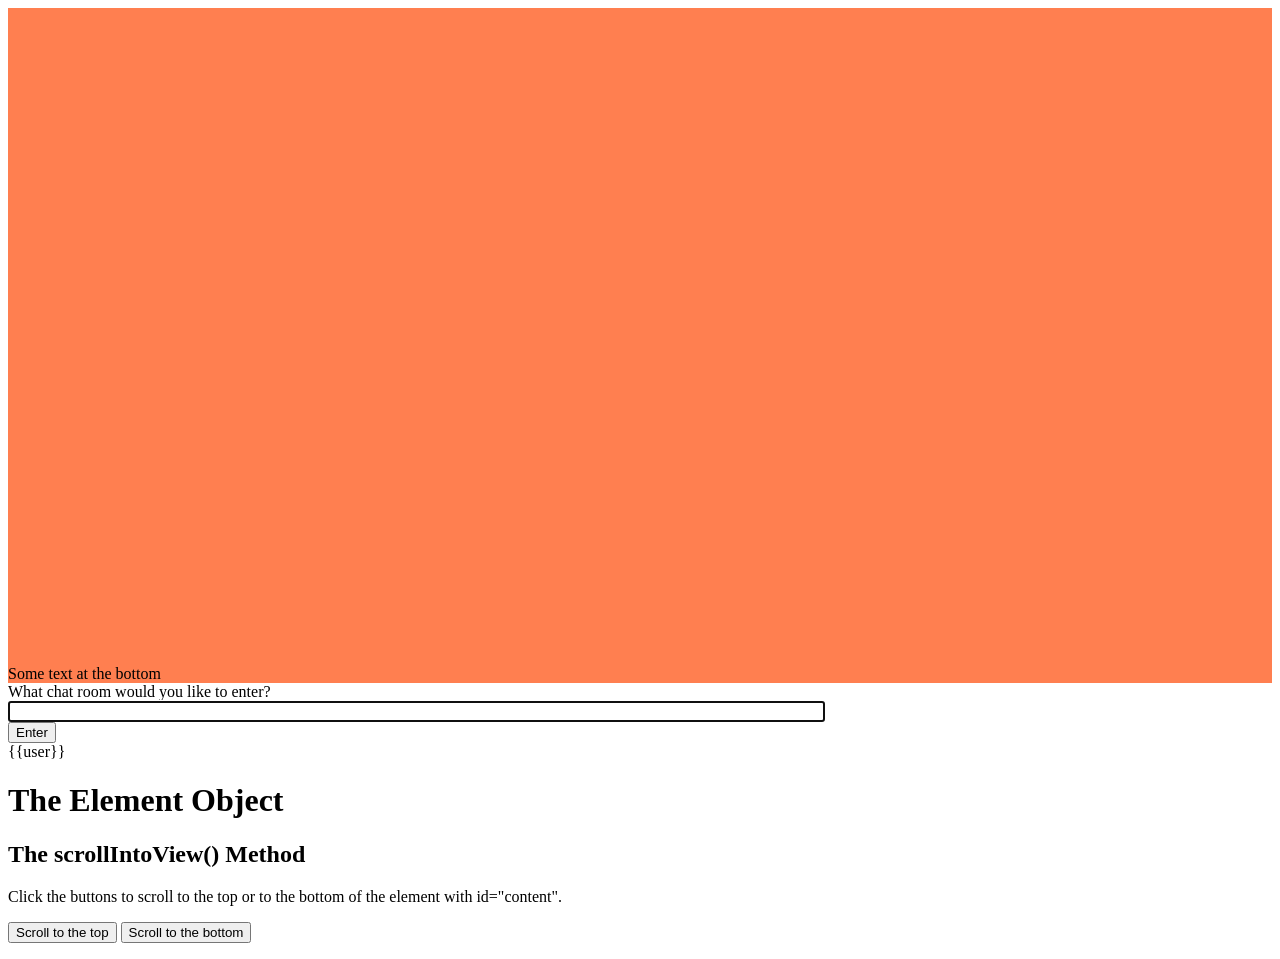
<file: chat/templates/chat/index.html>
<!-- chat/templates/chat/index.html -->
<!DOCTYPE html>
<html>

<head>
    <meta charset="utf-8" />
    <title>Chat Rooms</title>
</head>
<style>
    #myDIV {
        height: 75vh;
        /* width: 250px; */
        overflow: auto;
        background: coral;
    }

    #content {
        /* margin: 500px; */
        height: 800px;
        /* width: 2000px; */
        background: coral;
        position: relative;
    }
</style>

<body>
    <div id="myDIV">
        <div id="content">
            <div style="position: absolute; top: 0">Some text at the top</div>
            <div style="position: absolute; bottom: 0">Some text at the bottom</div>
        </div>
    </div>
    What chat room would you like to enter?<br />
    <input id="room-name-input" type="text" size="100" /><br />
    <input id="room-name-submit" type="button" value="Enter" />

    <script>
        document.querySelector("#room-name-input").focus();
        document.querySelector("#room-name-input").onkeyup = function (e) {
            if (e.keyCode === 13) {
                // enter, return
                document.querySelector("#room-name-submit").click();
            }
        };

        document.querySelector("#room-name-submit").onclick = function (e) {
            var roomName = document.querySelector("#room-name-input").value;
            window.location.pathname = "/chat/" + roomName + "/";
        };
    </script>

    <br />
    {{user}}

    <h1>The Element Object</h1>
    <h2>The scrollIntoView() Method</h2>

    <p>
        Click the buttons to scroll to the top or to the bottom of the element
        with id="content".
    </p>

    <p>
        <button onclick="scrollToTop()">Scroll to the top</button>
        <button onclick="scrollToBottom()">Scroll to the bottom</button>
    </p>



    <script>
        const element = document.getElementById("content");

        function scrollToTop() {
            element.scrollIntoView(true);
        }

        function scrollToBottom() {
            element.scrollIntoView(false);
        }
        scrollToBottom();
    </script>
</body>

</html>
</file>
